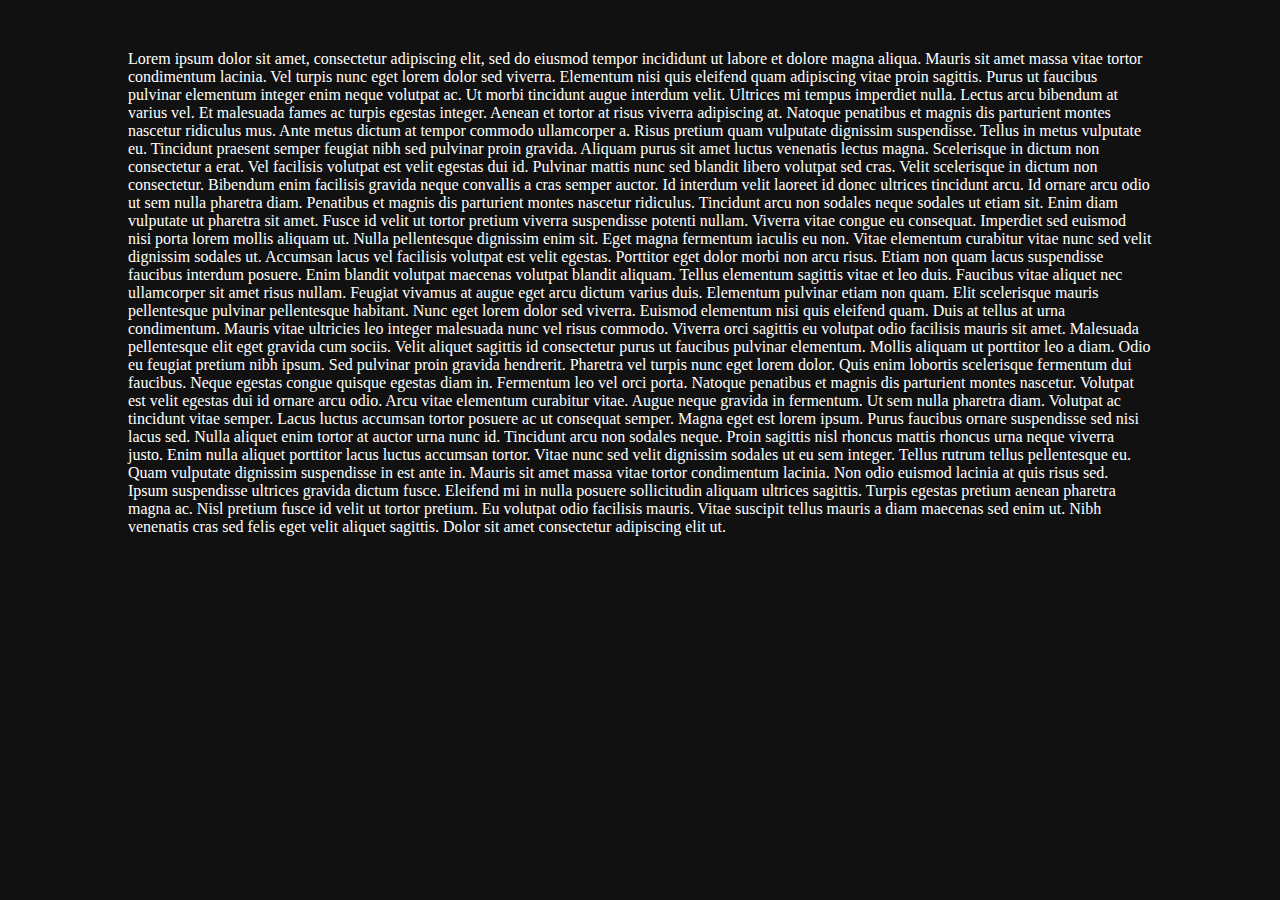
<file: Chat.html>
<!DOCTYPE html>
<html lang="en">
<head>
    <meta charset="UTF-8">
    <title>Title</title>
    <link rel="stylesheet" href="projects.css">
</head>
<body>

<div class="container">
    <div class="test-text">
    Lorem ipsum dolor sit amet, consectetur adipiscing elit, sed do eiusmod tempor incididunt ut labore et dolore magna aliqua. Mauris sit amet massa vitae tortor condimentum lacinia. Vel turpis nunc eget lorem dolor sed viverra. Elementum nisi quis eleifend quam adipiscing vitae proin sagittis. Purus ut faucibus pulvinar elementum integer enim neque volutpat ac. Ut morbi tincidunt augue interdum velit. Ultrices mi tempus imperdiet nulla. Lectus arcu bibendum at varius vel. Et malesuada fames ac turpis egestas integer. Aenean et tortor at risus viverra adipiscing at. Natoque penatibus et magnis dis parturient montes nascetur ridiculus mus. Ante metus dictum at tempor commodo ullamcorper a. Risus pretium quam vulputate dignissim suspendisse.

Tellus in metus vulputate eu. Tincidunt praesent semper feugiat nibh sed pulvinar proin gravida. Aliquam purus sit amet luctus venenatis lectus magna. Scelerisque in dictum non consectetur a erat. Vel facilisis volutpat est velit egestas dui id. Pulvinar mattis nunc sed blandit libero volutpat sed cras. Velit scelerisque in dictum non consectetur. Bibendum enim facilisis gravida neque convallis a cras semper auctor. Id interdum velit laoreet id donec ultrices tincidunt arcu. Id ornare arcu odio ut sem nulla pharetra diam. Penatibus et magnis dis parturient montes nascetur ridiculus. Tincidunt arcu non sodales neque sodales ut etiam sit. Enim diam vulputate ut pharetra sit amet. Fusce id velit ut tortor pretium viverra suspendisse potenti nullam. Viverra vitae congue eu consequat. Imperdiet sed euismod nisi porta lorem mollis aliquam ut. Nulla pellentesque dignissim enim sit. Eget magna fermentum iaculis eu non. Vitae elementum curabitur vitae nunc sed velit dignissim sodales ut.

Accumsan lacus vel facilisis volutpat est velit egestas. Porttitor eget dolor morbi non arcu risus. Etiam non quam lacus suspendisse faucibus interdum posuere. Enim blandit volutpat maecenas volutpat blandit aliquam. Tellus elementum sagittis vitae et leo duis. Faucibus vitae aliquet nec ullamcorper sit amet risus nullam. Feugiat vivamus at augue eget arcu dictum varius duis. Elementum pulvinar etiam non quam. Elit scelerisque mauris pellentesque pulvinar pellentesque habitant. Nunc eget lorem dolor sed viverra. Euismod elementum nisi quis eleifend quam. Duis at tellus at urna condimentum. Mauris vitae ultricies leo integer malesuada nunc vel risus commodo. Viverra orci sagittis eu volutpat odio facilisis mauris sit amet. Malesuada pellentesque elit eget gravida cum sociis. Velit aliquet sagittis id consectetur purus ut faucibus pulvinar elementum. Mollis aliquam ut porttitor leo a diam. Odio eu feugiat pretium nibh ipsum.

Sed pulvinar proin gravida hendrerit. Pharetra vel turpis nunc eget lorem dolor. Quis enim lobortis scelerisque fermentum dui faucibus. Neque egestas congue quisque egestas diam in. Fermentum leo vel orci porta. Natoque penatibus et magnis dis parturient montes nascetur. Volutpat est velit egestas dui id ornare arcu odio. Arcu vitae elementum curabitur vitae. Augue neque gravida in fermentum. Ut sem nulla pharetra diam. Volutpat ac tincidunt vitae semper.

Lacus luctus accumsan tortor posuere ac ut consequat semper. Magna eget est lorem ipsum. Purus faucibus ornare suspendisse sed nisi lacus sed. Nulla aliquet enim tortor at auctor urna nunc id. Tincidunt arcu non sodales neque. Proin sagittis nisl rhoncus mattis rhoncus urna neque viverra justo. Enim nulla aliquet porttitor lacus luctus accumsan tortor. Vitae nunc sed velit dignissim sodales ut eu sem integer. Tellus rutrum tellus pellentesque eu. Quam vulputate dignissim suspendisse in est ante in. Mauris sit amet massa vitae tortor condimentum lacinia. Non odio euismod lacinia at quis risus sed. Ipsum suspendisse ultrices gravida dictum fusce. Eleifend mi in nulla posuere sollicitudin aliquam ultrices sagittis. Turpis egestas pretium aenean pharetra magna ac. Nisl pretium fusce id velit ut tortor pretium. Eu volutpat odio facilisis mauris. Vitae suscipit tellus mauris a diam maecenas sed enim ut. Nibh venenatis cras sed felis eget velit aliquet sagittis. Dolor sit amet consectetur adipiscing elit ut.
</div>
</div>

</body>
</html>
</file>
<file: projects.css>
*{
    margin: 0;
    padding: 0;
    background-color: #111111;
}

.test-text{
    color: white;

}

.container{
    width: 80%;
    margin: auto;
    padding-top: 50px;
}
</file>
